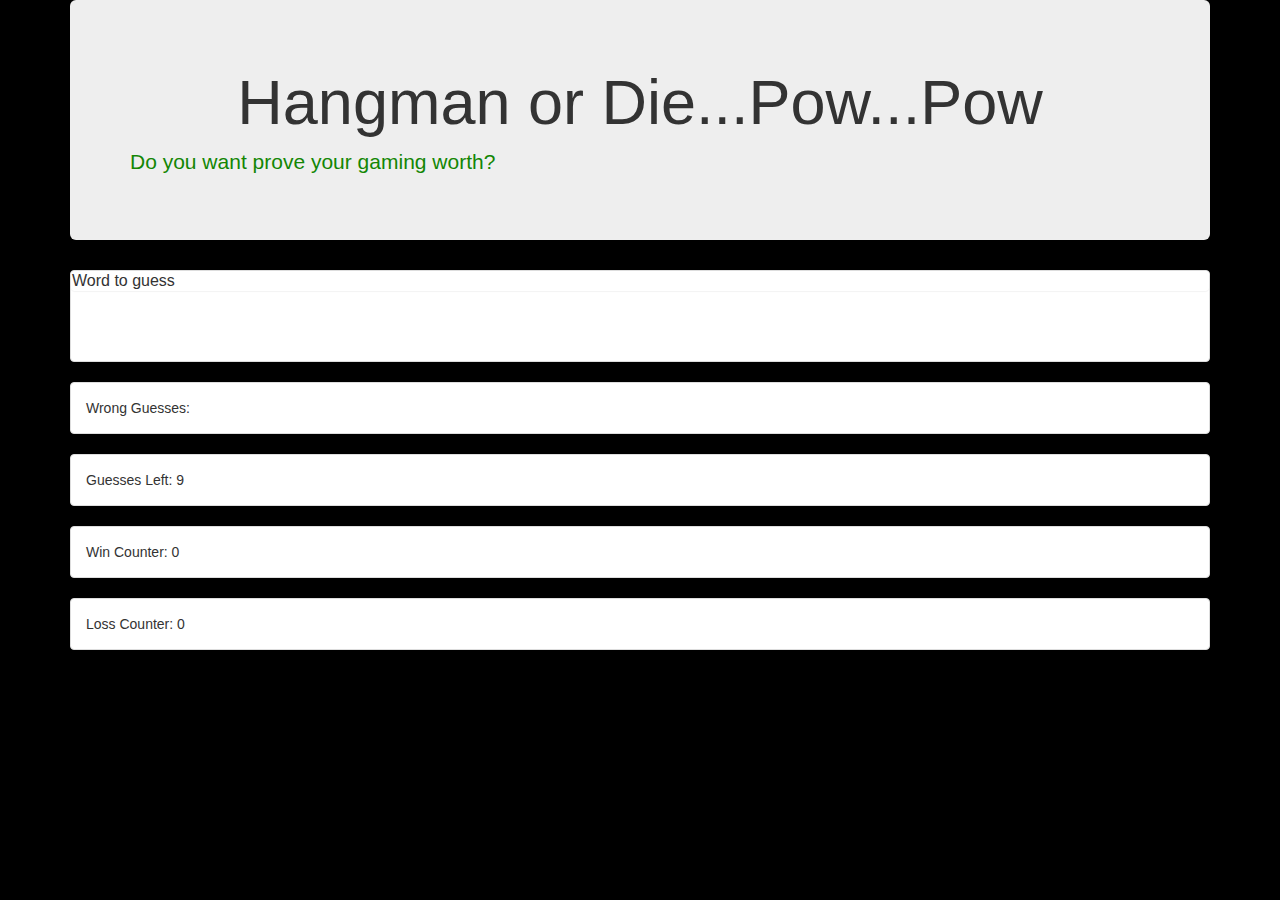
<file: index.html>
<!DOCTYPE html>
<html lang="en">

<head>
    <meta charset="UTF-8">
    <meta name="viewport" content="width=device-width, initial-scale=1.0">
    <meta http-equiv="X-UA-Compatible" content="ie=edge">
    <title>Hangman Game</title>
    <!-- Bootstrap -->
    <!-- Latest compiled and minified CSS -->
    <link rel="stylesheet" href="https://maxcdn.bootstrapcdn.com/bootstrap/3.3.7/css/bootstrap.min.css" integrity="sha384-BVYiiSIFeK1dGmJRAkycuHAHRg32OmUcww7on3RYdg4Va+PmSTsz/K68vbdEjh4u"
        crossorigin="anonymous">
    <!-- Style Sheets -->
    <link rel="stylesheet" type="text/css" href="./assets/css/style.css">
</head>

<body>

    <div class="container">

        <div class="jumbotron">
            <h1>Hangman or Die...Pow...Pow</h1>
            <p>Do you want prove your gaming worth?</p>
        </div>

        <div class="panel panel-default">
            <div class="panel heading">
                <h3 class="panel-title">Word to guess</h3>
            </div>
            <div class="panel-body">
                <h2 id="wordToGuess">_ _ _ _ _ _ _ _ _ _ </h2>
            </div>
        </div>

        <div class="panel panel-default">
            <div class="panel-body">
                Wrong Guesses:
                <span id="wrongGuesses"></span>
            </div>
        </div>

        <div class="panel panel-default">
            <div class="panel-body">
                Guesses Left:
                <span id="guessesLeft">9</span>
            </div>
        </div>

        <div class="panel panel-default">
            <div class="panel-body">
                Win Counter:
                <span id="winCounter">4</span>
            </div>
        </div>

        <div class="panel panel-default">
            <div class="panel-body">
                Loss Counter:
                <span id="lossCounter">2</span>
            </div>
        </div>

    </div>

    <!-- Link to Javascript -->
    <script type="text/javascript" src="./assets/javascript/game.js"></script>

</body>

</html>
</file>
<file: assets/css/style.css>
body {
    background-image: url("../images/hangmanBackground.png")
}

p{
    color: #138604
}

h1 {
    font-family: 'Open Sans', sans-serif;
    font-size: 50px;
    text-align: center

  }
</file>
